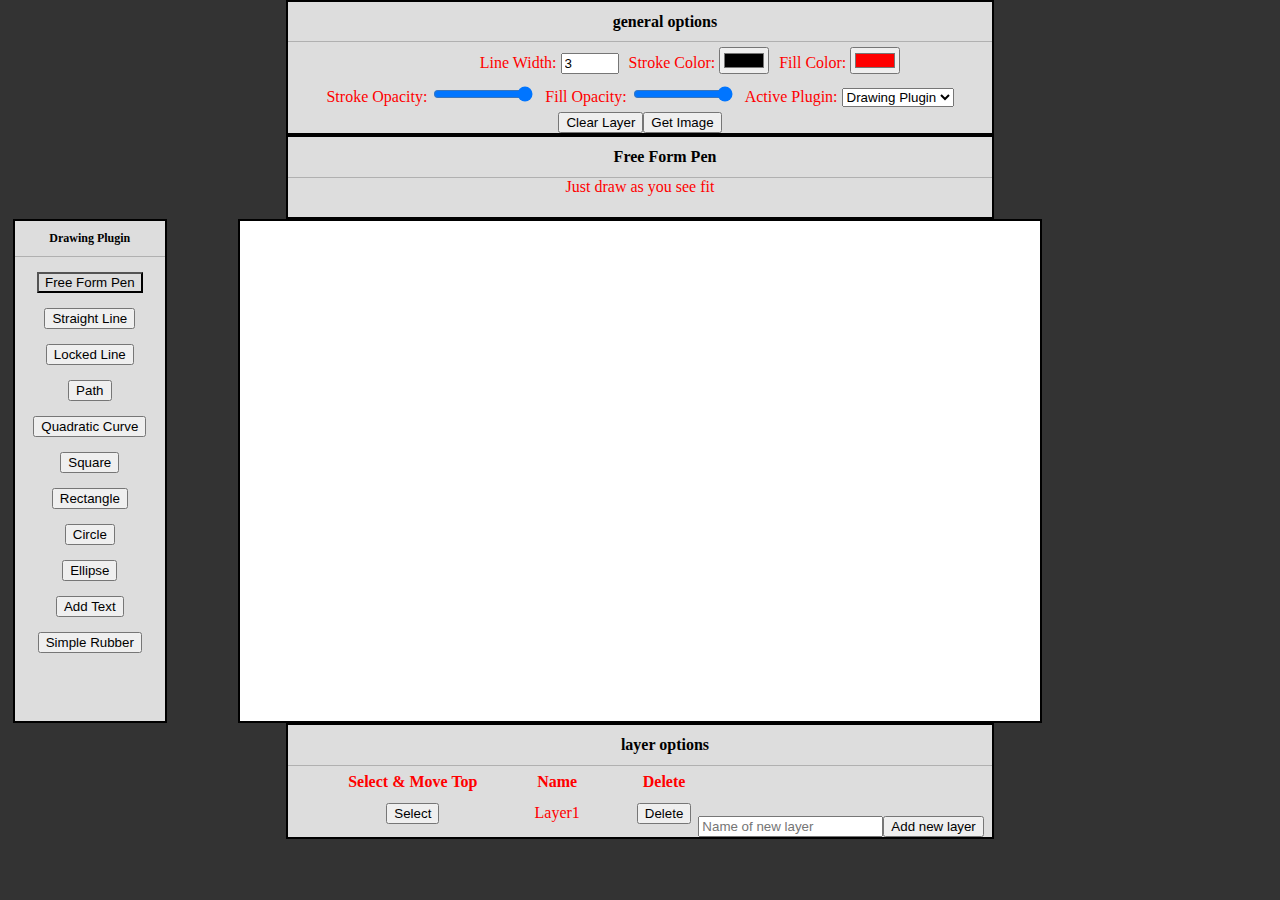
<file: index.html>
<!DOCTYPE HTML>
<html>
<head>
	<title>Goofy Canvas Painter</title>
	<link rel="stylesheet" type="text/css" href="styles/style.css"/>
    <script src="jQuery/jquery-1.11.1.min.js" type="text/javascript"></script>
    <script src="RaphaelJS/Raphael-min.js" type="text/javascript"></script>
</head>
<body>
	<div id="wrapper">
	    <div id="general-options"></div>
	    <div id="tool-options"></div>
        <div id="tool-box"></div>
	    <div id="canvas-container" style="width: 800px; height: 500px;"></div>
	    <div id="layer-options"></div>
    
        <script src="globals.js" type="text/javascript"></script>
        <script src="engine.js" type="text/javascript"></script>

        <div id="plugin-scripts">
		    /* plugin scripts will be loaded only here ! */

            <script src="plugins/DrawingPlugin/DrawingPlugin.js" type="text/javascript"></script>
            <script src="plugins/ArtisticStrokesPlugin/ArtisticStrokesPlugin.js" type="text/javascript"></script>
            <script src="plugins/ImagePlugin/ImagePlugin.js" type="text/javascript"></script>
            <script src="plugins/SVGPlugin/SVGPlugin.js" type="text/javascript"></script>
           
            <script src="plugins/ColorPicker/ColorPicker.js" type="text/javascript"></script>
            <script src="plugins/ShapeFillTool/ShapeFillTool.js" type="text/javascript"></script>
            <script src="plugins/TestPlugin4/testChart.js" type="text/javascript"></script>
       
            // these were used for debuging only
            <script src="plugins/TestPlugin/TestPlugin.js" type="text/javascript"></script>
            <script src="plugins/TestPlugin2/TestRects.js" type="text/javascript"></script>
			<script src="plugins/TestPlugin3/testEraser.js" type="text/javascript"></script>
		</div>
    </div>
</body>
<footer>
</footer>
</html>
</file>
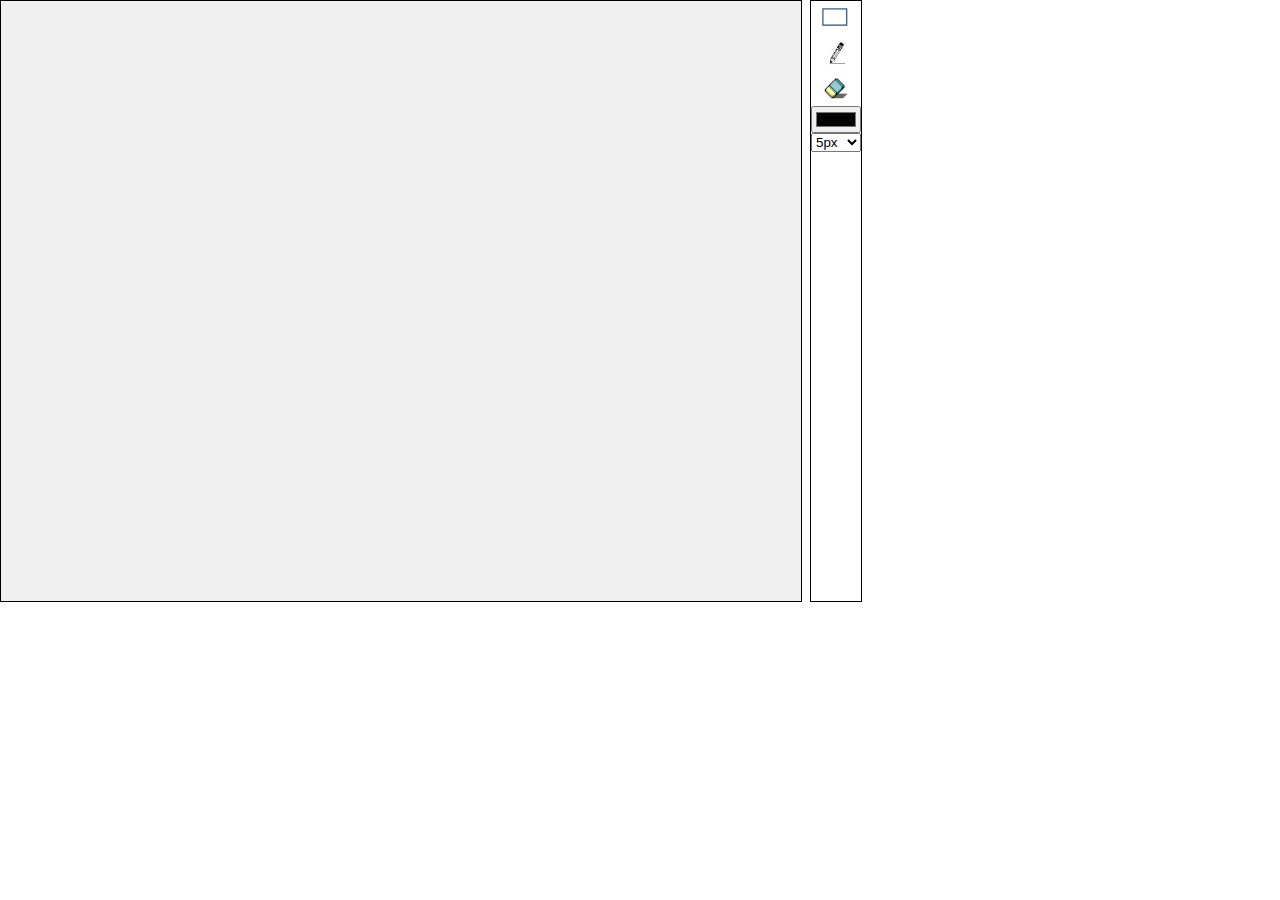
<file: Paint001.html>
<!DOCTYPE HTML>
<html>
<head>
    <title></title>
    <style>
        body {
            margin: 0px;
            padding: 0px;
            cursor: url(rubber.ani);
        }

        #the-canvas {
            border: 1px solid black;
            background-color: #f0f0f0;
            
        }

        #toolbar {
            width: 50px;
            height: 600px;
            border: 1px solid black;
            position: absolute;
            left: 810px;
            text-align: center;
        }

        img {
            width: 30px;
            height: 30px;
        }

        button {
            background: transparent;
            border: none;
        }
    </style>
</head>
<body>
    <div id="toolbar">
        <button id="rect">
            <img src="rectangle.png" /></button>
        <button id="pencil" class="active">
            <img src="pencil.jpg" /></button>
        <button id="rubber" >
            <img src="rubber.png" /></button>
        <input type="color" onchange="setColor();" id="color" />
        <select id="size" style="width: 50px;" onchange="setBrushSize()">
            <option selected="selected">5px</option>
            <option>12px</option>
            <option>18px</option>
            <option>24px</option>
            <option>32px</option>
            <option>41px</option>
            <option>58px</option>
            <option>67px</option>
            <option>72px</option>
        </select>
    </div>
    <canvas id="the-canvas"></canvas>
    <script>

        var canvas = document.getElementById('the-canvas');
        var ctx = canvas.getContext('2d');
        var buttons = document.getElementsByTagName('button');

        var mousedown = false;
        var oldx = null;
        var oldy = null;

        for (var i = 0; i < buttons.length; i++) {
            buttons[i].addEventListener('click', addClass);
            buttons[i].addEventListener('click', checkTool);
        }

        function addClass() {
            for (var i = 0; i < buttons.length; i++) {
                buttons[i].removeAttribute('class');
            }
            this.setAttribute("class", "active");
        }

        function setupCanvas() {
            canvas.height = 600;
            canvas.width = 800;
            ctx.lineCap = 'round';
        }

        function setColor() {
            var color = document.getElementById('color').value;
            var stroke = color;
            ctx.strokeStyle = stroke;
        }

        function setBrushSize() {
            var size = document.getElementById('size').value;
            ctx.lineWidth = parseInt(size);
        }

        function onmouseup(ev) {
            mousedown = false;
            ev.preventDefault();
            oldx = null;
            oldy = null;
        }

        function onmousemove(ev) {
            var x = ev.clientX;
            var y = ev.clientY;
            if (mousedown) {
                paint(x, y);

            }

        }

        function onmousedown(ev) {
            mousedown = true;
            ev.preventDefault();

        }
        function paint(x, y) {
            ctx.beginPath();
            if (oldx > 0 && oldy > 0) {
                ctx.moveTo(oldx, oldy);
            }

            ctx.lineTo(x + 1, y + 1);
            ctx.stroke();
            ctx.closePath();
            oldx = x;
            oldy = y;

        }
        function checkTool() {
            if (this.getAttribute('class') == 'active' && this.getAttribute('id') == 'pencil') {
                canvas.addEventListener('mousemove', onmousemove, false);
                canvas.addEventListener('mouseup', onmouseup, false);
                canvas.addEventListener('mousedown', onmousedown, false);
                setColor();
                setBrushSize();
            }
            if (this.getAttribute('class') == 'active' && this.getAttribute('id') == 'rubber') {
                canvas.addEventListener('mousemove', onmousemove, false);
                canvas.addEventListener('mouseup', onmouseup, false);
                canvas.addEventListener('mousedown', onmousedown, false);
                ctx.strokeStyle = 'f0f0f0';
                ctx.lineWidth = 24;
                document.body.style.cursor = 'url(rubber.cur)';
            }
        }
        setupCanvas();
    </script>
</body>
</html>
</file>
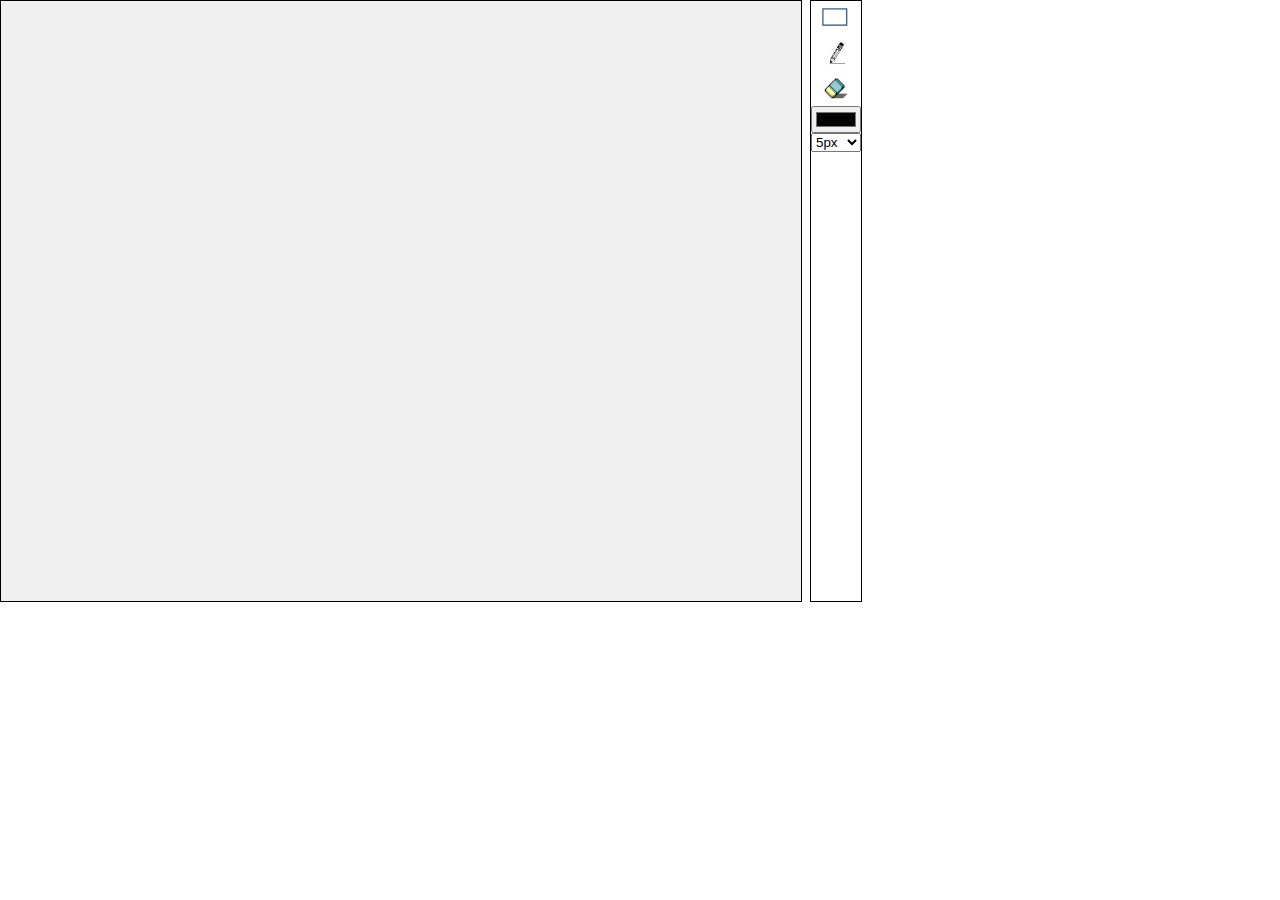
<file: TheOlderVersion/Paint001.html>
<!DOCTYPE HTML>
<html>
<head>
    <title></title>
    <style>
        body {
            margin: 0px;
            padding: 0px;
            cursor: url(rubber.ani);
        }

        #the-canvas {
            border: 1px solid black;
            background-color: #f0f0f0;
            
        }

        #toolbar {
            width: 50px;
            height: 600px;
            border: 1px solid black;
            position: absolute;
            left: 810px;
            text-align: center;
        }

        img {
            width: 30px;
            height: 30px;
        }

        button {
            background: transparent;
            border: none;
        }
    </style>
</head>
<body>
    <div id="toolbar">
        <button id="rect">
            <img src="rectangle.png" /></button>
        <button id="pencil" class="active">
            <img src="pencil.jpg" /></button>
        <button id="rubber" >
            <img src="rubber.png" /></button>
        <input type="color" onchange="setColor();" id="color" />
        <select id="size" style="width: 50px;" onchange="setBrushSize()">
            <option selected="selected">5px</option>
            <option>12px</option>
            <option>18px</option>
            <option>24px</option>
            <option>32px</option>
            <option>41px</option>
            <option>58px</option>
            <option>67px</option>
            <option>72px</option>
        </select>
    </div>
    <canvas id="the-canvas"></canvas>
    <script>

        var canvas = document.getElementById('the-canvas');
        var ctx = canvas.getContext('2d');
        var buttons = document.getElementsByTagName('button');

        var mousedown = false;
        var oldx = null;
        var oldy = null;

        for (var i = 0; i < buttons.length; i++) {
            buttons[i].addEventListener('click', addClass);
            buttons[i].addEventListener('click', checkTool);
        }

        function addClass() {
            for (var i = 0; i < buttons.length; i++) {
                buttons[i].removeAttribute('class');
            }
            this.setAttribute("class", "active");
        }

        function setupCanvas() {
            canvas.height = 600;
            canvas.width = 800;
            ctx.lineCap = 'round';
        }

        function setColor() {
            var color = document.getElementById('color').value;
            var stroke = color;
            ctx.strokeStyle = stroke;
        }

        function setBrushSize() {
            var size = document.getElementById('size').value;
            ctx.lineWidth = parseInt(size);
        }

        function onmouseup(ev) {
            mousedown = false;
            ev.preventDefault();
            oldx = null;
            oldy = null;
        }

        function onmousemove(ev) {
            var x = ev.clientX;
            var y = ev.clientY;
            if (mousedown) {
                paint(x, y);

            }

        }

        function onmousedown(ev) {
            mousedown = true;
            ev.preventDefault();

        }
        function paint(x, y) {
            ctx.beginPath();
            if (oldx > 0 && oldy > 0) {
                ctx.moveTo(oldx, oldy);
            }

            ctx.lineTo(x + 1, y + 1);
            ctx.stroke();
            ctx.closePath();
            oldx = x;
            oldy = y;

        }
        function checkTool() {
            if (this.getAttribute('class') === 'active' && this.getAttribute('id') === 'pencil') {
                canvas.addEventListener('mousemove', onmousemove, false);
                canvas.addEventListener('mouseup', onmouseup, false);
                canvas.addEventListener('mousedown', onmousedown, false);
                setColor();
                setBrushSize();
            }
            if (this.getAttribute('class') === 'active' && this.getAttribute('id') === 'rubber') {
                canvas.addEventListener('mousemove', onmousemove, false);
                canvas.addEventListener('mouseup', onmouseup, false);
                canvas.addEventListener('mousedown', onmousedown, false);
                ctx.strokeStyle = 'f0f0f0';
                ctx.lineWidth = 24;
                document.body.style.cursor = 'url(rubber.cur)';
            }
        }
        setupCanvas();
    </script>
</body>
</html>
</file>
<file: styles/style.css>
body, div, footer, #wrapper{
	margin: 0;
	padding: 0;
	text-align:center;
}

body {
	background: #333;
	color: red;
}

#wrapper {
	background: none;
	border: none;
}

div {
	border: 2px solid black;
	background: #fff;
	min-height: 80px;
	margin: auto;
}

div header {
	border-bottom: 1px solid rgba(0, 0, 0, 0.2);
	color: black;
	margin: 0;
}

div header h1 {
	font-size: 16px;
	text-indent: 50px;
}

div header h2 {
	font-size: 12px;
}

input[type='number'] {
    width: 50px;
}
input[type='range'] {
    width: 100px;
}
#general-options > .group {
    display: inline-block;
    background: none;
    border: none;
    min-height: 0;
    margin: 5px;
}

#general-options > #mouse-position-tracker {
    display: inline-block;
    width: 100px;
}

#general-options, #tool-options, #tool-box, #layer-options {
	background: #ddd;
	text-align: center;
}

#general-options, #tool-options, #layer-options {
	width: 55%;
}

#tool-box {
    width: 150px;
    height: 500px;
    float: left;
    margin-left:1%;
}

#tool-box .currentTool{
    background: none;
}

#tool-box button{
    margin-top: 15px;
}


#layer-options table {
	display: inline-block;
}

#layer-options td, #layer-options th {
	padding: 5px;
	padding-left: 50px;
}

#plugin-scripts {
    display: none;
}
</file>
